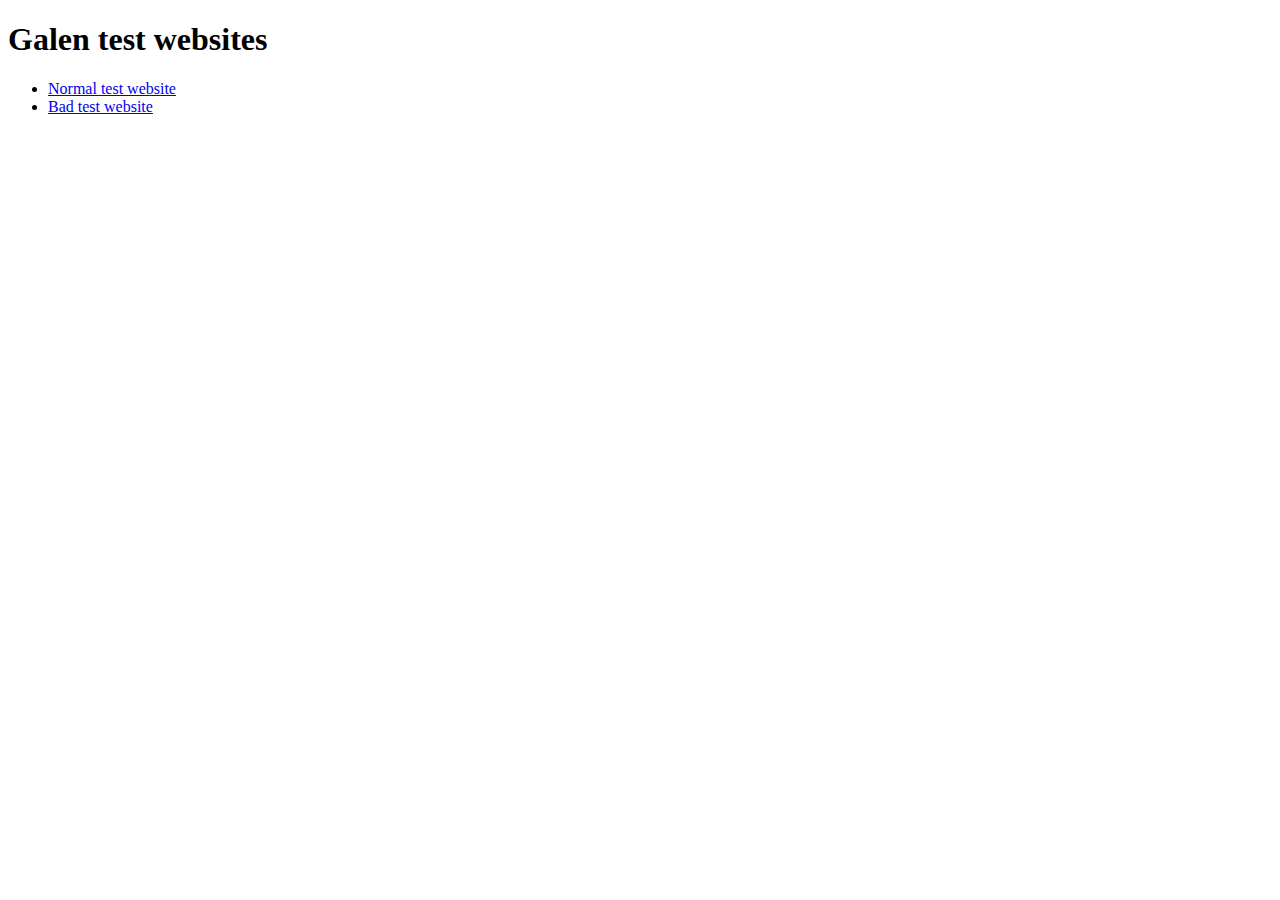
<file: index.html>
<!DOCTYPE html>
<html lang="en">
<head>
    <meta charset="UTF-8">
    <title></title>
</head>
<body>
    <h1>Galen test websites</h1>
    <ul>
        <li>
            <a href="website/index.html">Normal test website</a>
        </li>
        <li>
            <a href="website-bad/index.html">Bad test website</a>
        </li>
    </ul>
</body>
</html>
</file>
